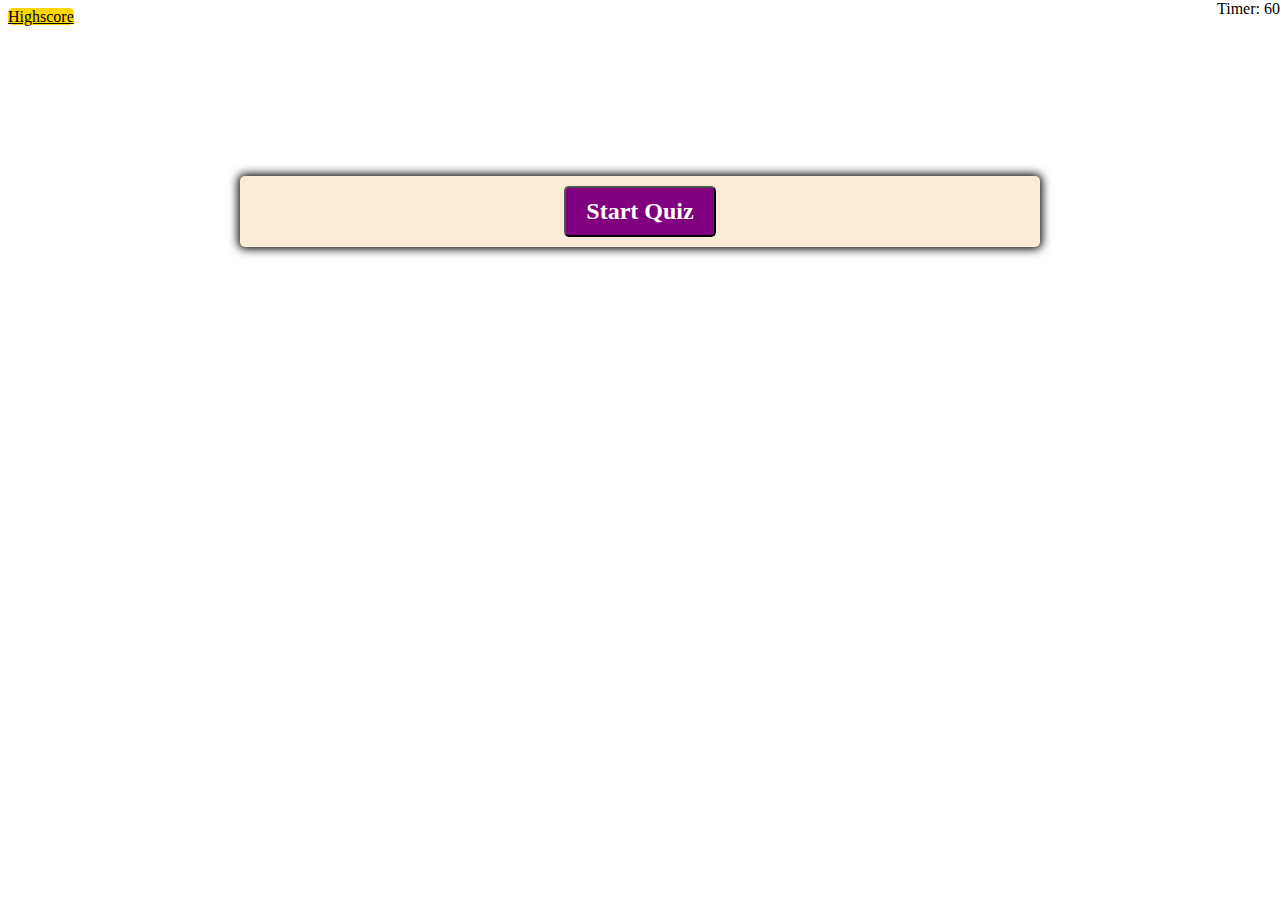
<file: index.html>
<!DOCTYPE html>
<html lang="en">
<head>
    <meta charset="UTF-8">
    <meta name="viewport" content="width=device-width, initial-scale=1.0">
    <link rel="stylesheet" href="style.css">
    <script defer src="script.js"></script>
    <title>Quiz</title>
</head>
<body>
    <a href="highscore.html" id="highscore-btn" class="btn">Highscore</a> 
    <text style="position: absolute; top: 0; right: 0; text-align: right;">Timer: <text id="timer01">60</text></text>
    <div class="container">
        <div id="question-container" class="hide">
            <div id="question">Question</div>
            <div id="answer-btn" class="btn-grid">
                <button class="btn">Answer 1</button>
                <button class="btn">Answer 2</button>
                <button class="btn">Answer 3</button>
                <button class="btn">Answer 4</button>
            </div>
        </div>
        <div class="controls">
            <button id="start-btn" class="start-btn btn">Start Quiz</button>
        </div>

    </div>
</body>
</html>
</file>
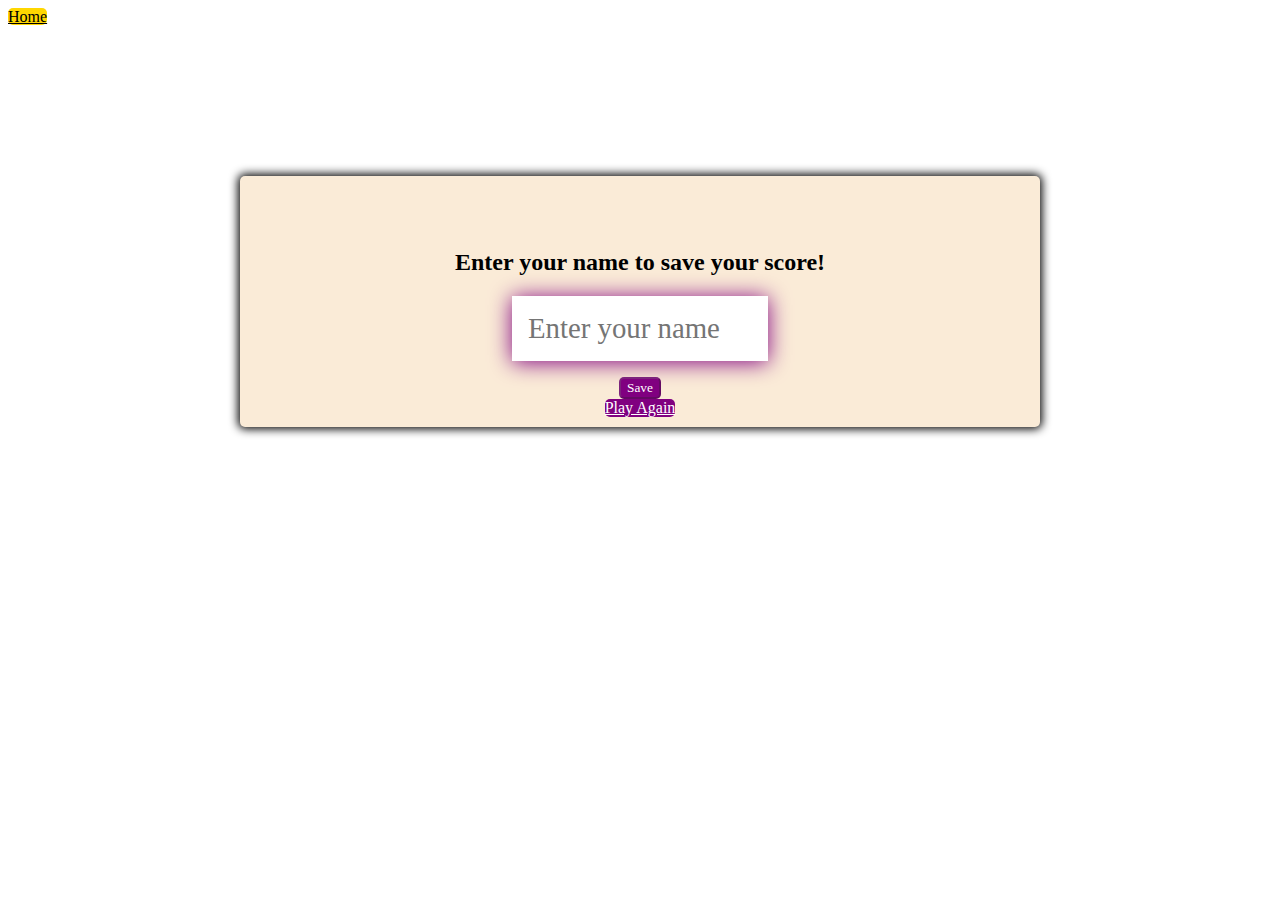
<file: finalscore.html>
<!DOCTYPE html>
<html lang="en">
<head>
    <meta charset="UTF-8">
    <meta name="viewport" content="width=device-width, initial-scale=1.0">
    <link rel="stylesheet" href="style.css">
    <script defer src="endgame.js"></script>
    <title>Final Score</title>
</head>
<body>
    <a href="index.html" id="highscore-btn" class="btn">Home</a>
    <div class="container">
        <div id="end" class="flex-center flex-column">
            <h1 id="finalScore">0</h1>
            <form class="end-form-container">
                <h2 id="end-text">Enter your name to save your score!</h2>
                <input type="text" name = "name" id="username" placeholder="Enter your name">
                <button class="btn" id="saveScoreBtn" type="submit" onclick="saveHighScore(event)" disabled>Save</button>
                <a href="index.html" class="btn">Play Again</a>
            </form>
        </div>
    </div>
    
</body>
</html>
</file>
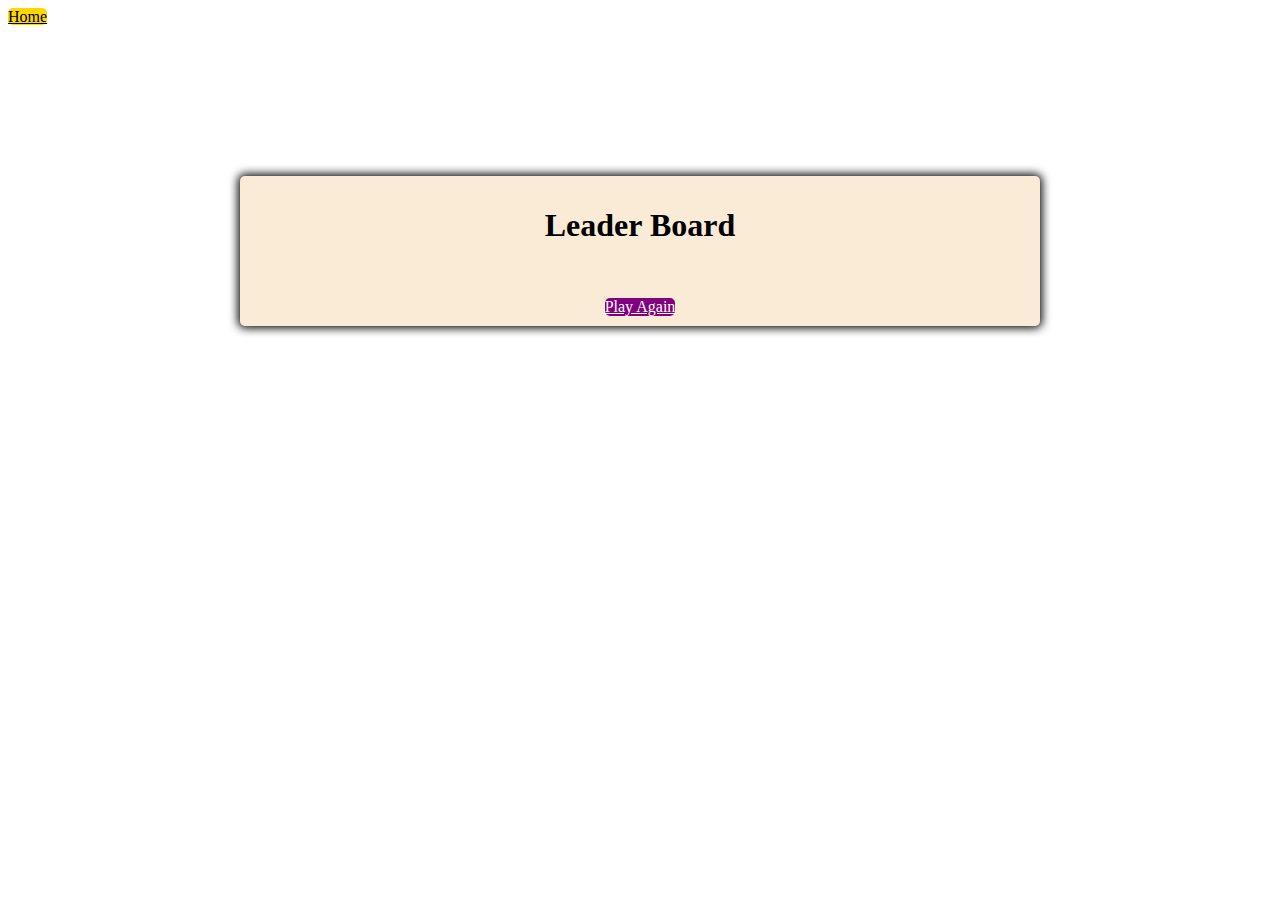
<file: highscore.html>
<!DOCTYPE html>
<html lang="en">
<head>
    <meta charset="UTF-8">
    <meta name="viewport" content="width=device-width, initial-scale=1.0">
    <link rel="stylesheet" href="style.css">
    <script defer src="highscore.js"></script>
    <title>High Score</title>
</head>
<body>
    <a href="index.html" id="highscore-btn" class="btn">Home</a> 
    <div class="container">
       <div id="highScores" class="flex-center flex-column">
           <h1 id="finalScore">Leader Board</h1>
           <ul id="highScoresList"></ul>
           <a href="index.html" class="btn">Play Again</a>
       </div>
       
    </div>
</body>
</html>
</file>
<file: style.css>
*, *::before, *::after {
  box-sizing: border-box;
  font-family: Cambria, Cochin, Georgia, Times, 'Times New Roman', serif;  
}



.container {
    margin: 150px auto;
    width: 800px;
    max-width: 80%;
    background-color: antiquewhite;
    border-radius: 5px;
    padding: 10px;
    box-shadow: 0 0 10px 2px;
}

.btn-grid {
    display: grid;
    gap: 10px;
    margin: 20px 0;   
}

.btn {
    background-color: purple;
    border-radius: 5px;
    color: white;
    outline: none;
}

.btn:hover {
    cursor: pointer;
    border-color: black;
}

.btn[:disabled]:hover{
    cursor: not-allowed;
    border-color: none;
}

.start-btn {
    font-size: 1.5rem;
    font-weight: bold;
    padding: 10px 20px;
}

.controls {
    display: flex;
    justify-content: center;
    align-items: center;
}

.hide {
    display: none;
}

#highscore-btn {
    background: linear-gradient(90deg, gold 100%, gold 100%);
    color: black;
}

#highscore-btn: :hover {
    box-shadow : 0 0.4rem 1.4rem 0 ::backdrop
}

.flex-column {
    display: flex;
    flex-direction: column;
}

.flex-center {
    justify-content: center;
    align-items: center;
}

.end-form-container{
    width: 100%;
    display: flex;
    flex-direction: column;
    align-items: center;
    max-width: 30rem;
}

input {
    margin-bottom: 1rem;
    width: 16rem;
    padding: 1rem;
    font-size: 1.8rem;
    border: none;
    box-shadow: 0 0.1rem 1.4rem 0 purple;
}
</file>
